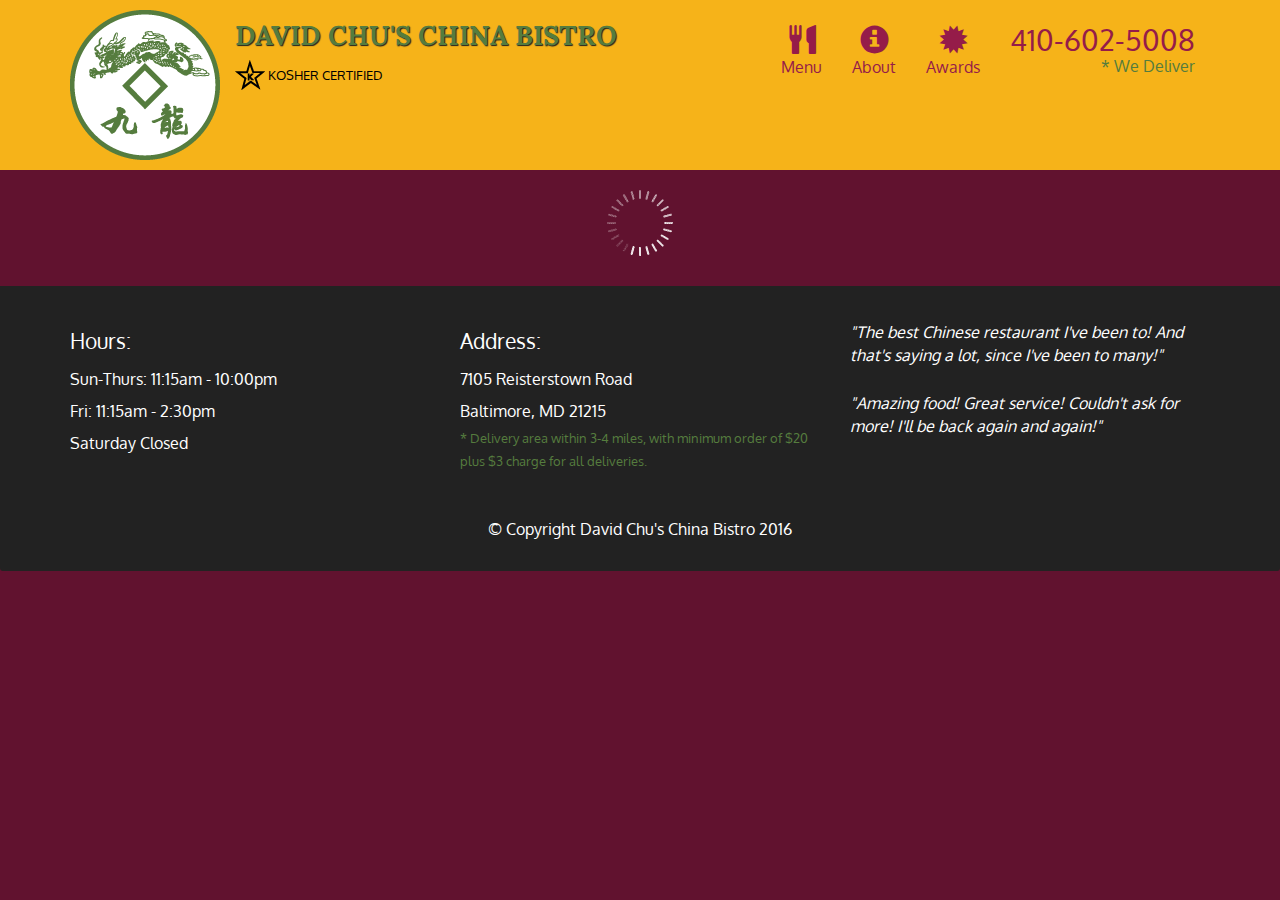
<file: module5/index.html>
<!doctype html>
<html lang="en">
  <head>
    <meta charset="utf-8">
    <meta http-equiv="X-UA-Compatible" content="IE=edge">
    <meta name="viewport" content="width=device-width, initial-scale=1">
    <title>David Chu's China Bistro</title>
    <link rel="stylesheet" href="css/bootstrap.min.css">
    <link rel="stylesheet" href="css/styles.css">
    <link href='https://fonts.googleapis.com/css?family=Oxygen:400,300,700' rel='stylesheet' type='text/css'>
    <link href='https://fonts.googleapis.com/css?family=Lora' rel='stylesheet' type='text/css'>
  </head>
<body>
  <header>
    <nav id="header-nav" class="navbar navbar-default">
      <div class="container">
        <div class="navbar-header">
          <a href="index.html" class="pull-left visible-md visible-lg">
            <div id="logo-img" alt="Logo image"></div>
          </a>

          <div class="navbar-brand">
            <a href="index.html"><h1>David Chu's China Bistro</h1></a>
            <p>
              <img src="images/star-k-logo.png" alt="Kosher certification">
              <span>Kosher Certified</span>
            </p>
          </div>

          <button id="navbarToggle" type="button" class="navbar-toggle collapsed" data-toggle="collapse" data-target="#collapsable-nav" aria-expanded="false">
            <span class="sr-only">Toggle navigation</span>
            <span class="icon-bar"></span>
            <span class="icon-bar"></span>
            <span class="icon-bar"></span>
          </button>
        </div>
        
        <div id="collapsable-nav" class="collapse navbar-collapse">
           <ul id="nav-list" class="nav navbar-nav navbar-right">
            <li id="navHomeButton" class="visible-xs active">
              <a href="index.html">
                <span class="glyphicon glyphicon-home"></span> Home</a>
            </li>
            <li id="navMenuButton">
              <a href="#" onclick="$dc.loadMenuCategories();">
                <span class="glyphicon glyphicon-cutlery"></span><br class="hidden-xs"> Menu</a>
            </li>
            <li>
              <a href="#">
                <span class="glyphicon glyphicon-info-sign"></span><br class="hidden-xs"> About</a>
            </li>
            <li>
              <a href="#">
                <span class="glyphicon glyphicon-certificate"></span><br class="hidden-xs"> Awards</a>
            </li>
            <li id="phone" class="hidden-xs">
              <a href="tel:410-602-5008">
                <span>410-602-5008</span></a><div>* We Deliver</div>
            </li>
          </ul><!-- #nav-list -->
        </div><!-- .collapse .navbar-collapse -->
      </div><!-- .container -->
    </nav><!-- #header-nav -->
  </header>

  <div id="call-btn" class="visible-xs">
    <a class="btn" href="tel:410-602-5008">
    <span class="glyphicon glyphicon-earphone"></span>
    410-602-5008
    </a>
  </div>
  <div id="xs-deliver" class="text-center visible-xs">* We Deliver</div>

  <div id="main-content" class="container"></div>

  <footer class="panel-footer">
    <div class="container">
      <div class="row">
        <section id="hours" class="col-sm-4">
          <span>Hours:</span><br>
          Sun-Thurs: 11:15am - 10:00pm<br>
          Fri: 11:15am - 2:30pm<br>
          Saturday Closed
          <hr class="visible-xs">
        </section>
        <section id="address" class="col-sm-4">
          <span>Address:</span><br>
          7105 Reisterstown Road<br>
          Baltimore, MD 21215
          <p>* Delivery area within 3-4 miles, with minimum order of $20 plus $3 charge for all deliveries.</p>
          <hr class="visible-xs">
        </section>
        <section id="testimonials" class="col-sm-4">
          <p>"The best Chinese restaurant I've been to! And that's saying a lot, since I've been to many!"</p>
          <p>"Amazing food! Great service! Couldn't ask for more! I'll be back again and again!"</p>
        </section>
      </div>
      <div class="text-center">&copy; Copyright David Chu's China Bistro 2016</div>
    </div>
  </footer>

  <!-- jQuery (Bootstrap JS plugins depend on it) -->
  <script src="js/jquery-2.1.4.min.js"></script>
  <script src="js/bootstrap.min.js"></script>
  <script src="js/ajax-utils.js"></script>
  <script src="js/script.js"></script>
</body>
</html>
</file>
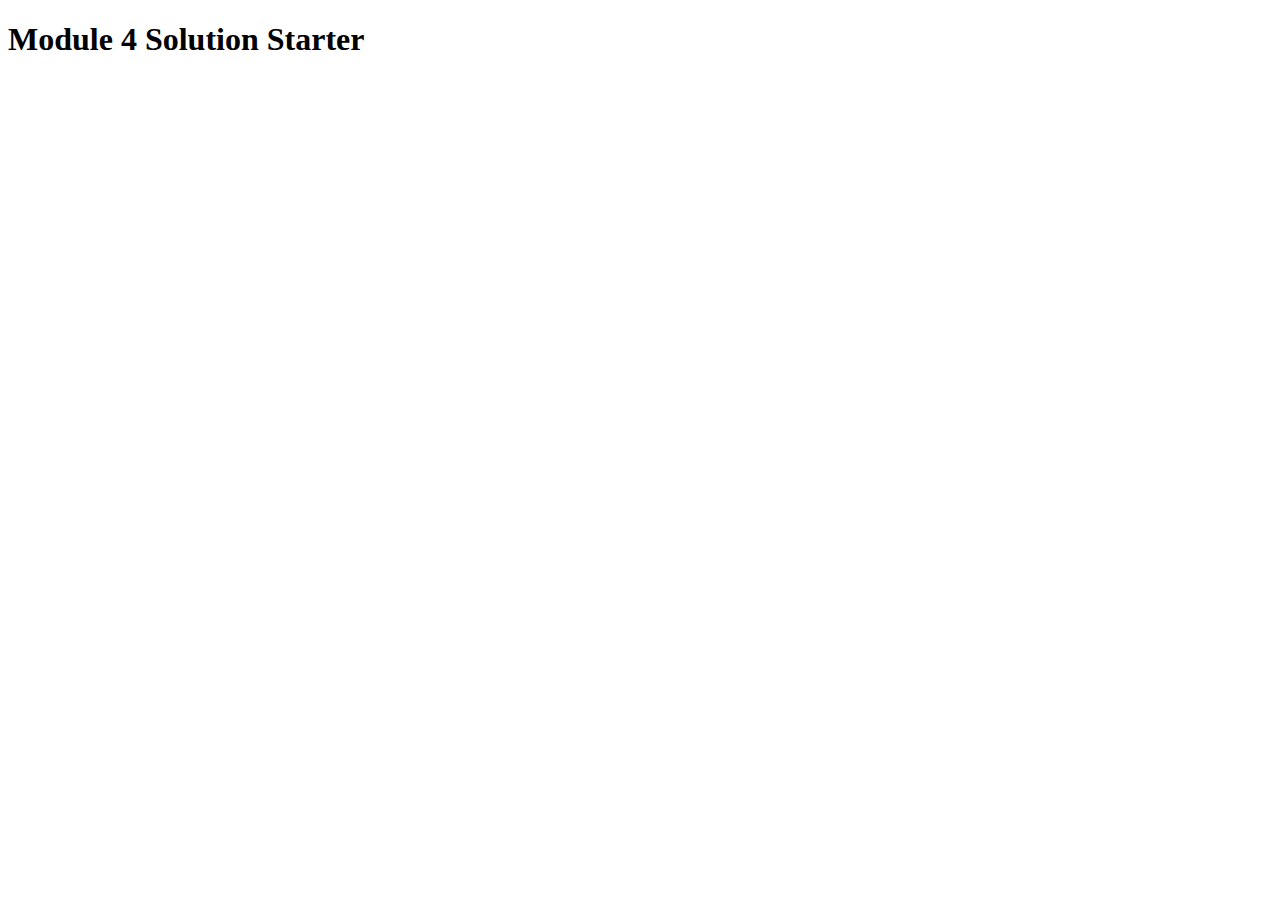
<file: module4/solution/index.html>
<!DOCTYPE html>
<html>
<head>
  <meta charset="utf-8">
  <title>Module 4 Solution Starter</title>
  <script>
    var names = [];
  </script>
  <script src="SpeakHello.js"></script>
  <script src="SpeakGoodBye.js"></script>
  <script src="script.js"></script>
</head>
<body>
  <h1>Module 4 Solution Starter</h1>
</body>
</html>
</file>
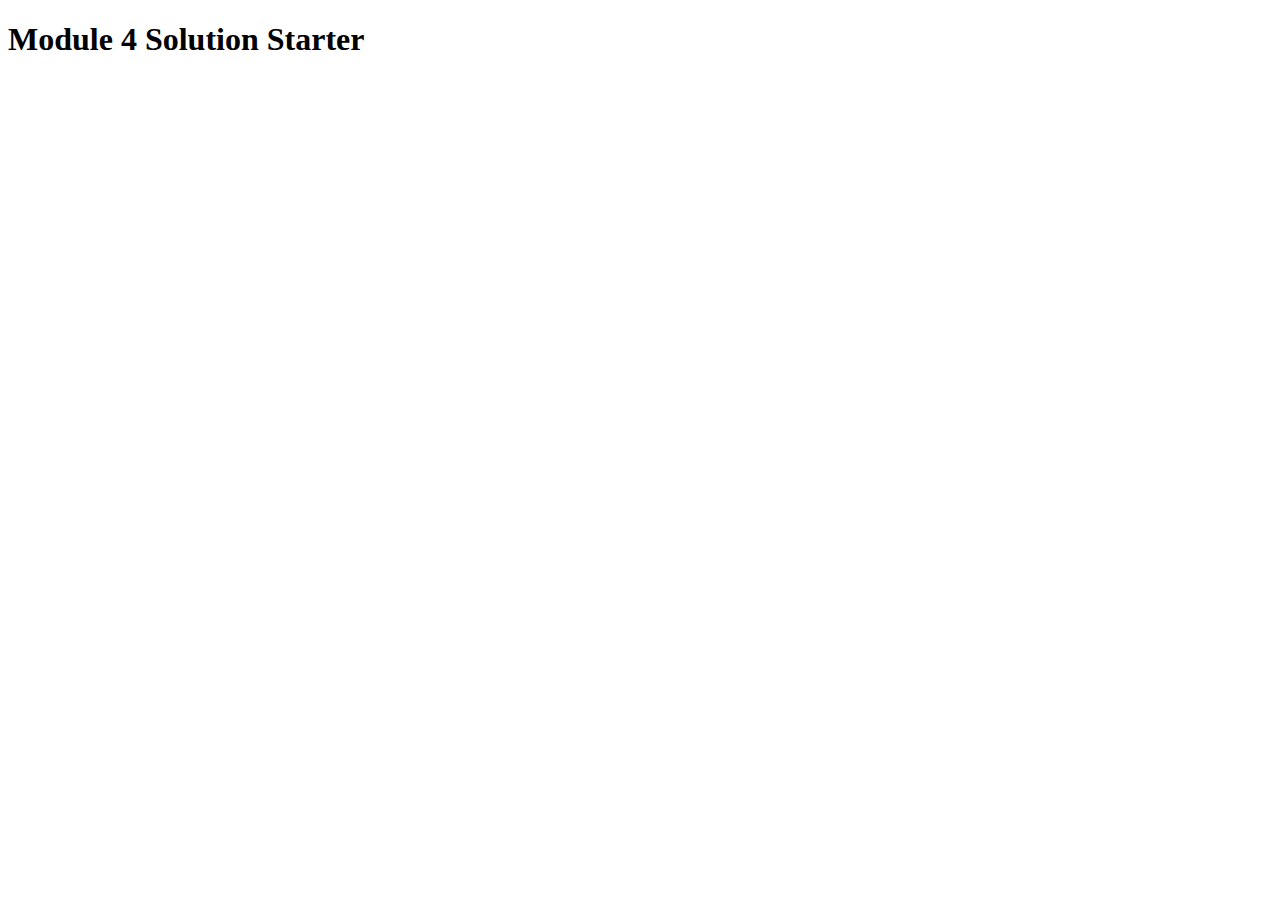
<file: module4/assignment4-solution-starter/easier/index.html>
<!DOCTYPE html>
<html>
<head>
  <meta charset="utf-8">
  <title>Module 4 Solution Starter</title>
  <script src="SpeakHello.js"></script>
  <script src="SpeakGoodBye.js"></script>
  <script src="script.js"></script>
</head>
<body>
  <h1>Module 4 Solution Starter</h1>
</body>
</html>
</file>
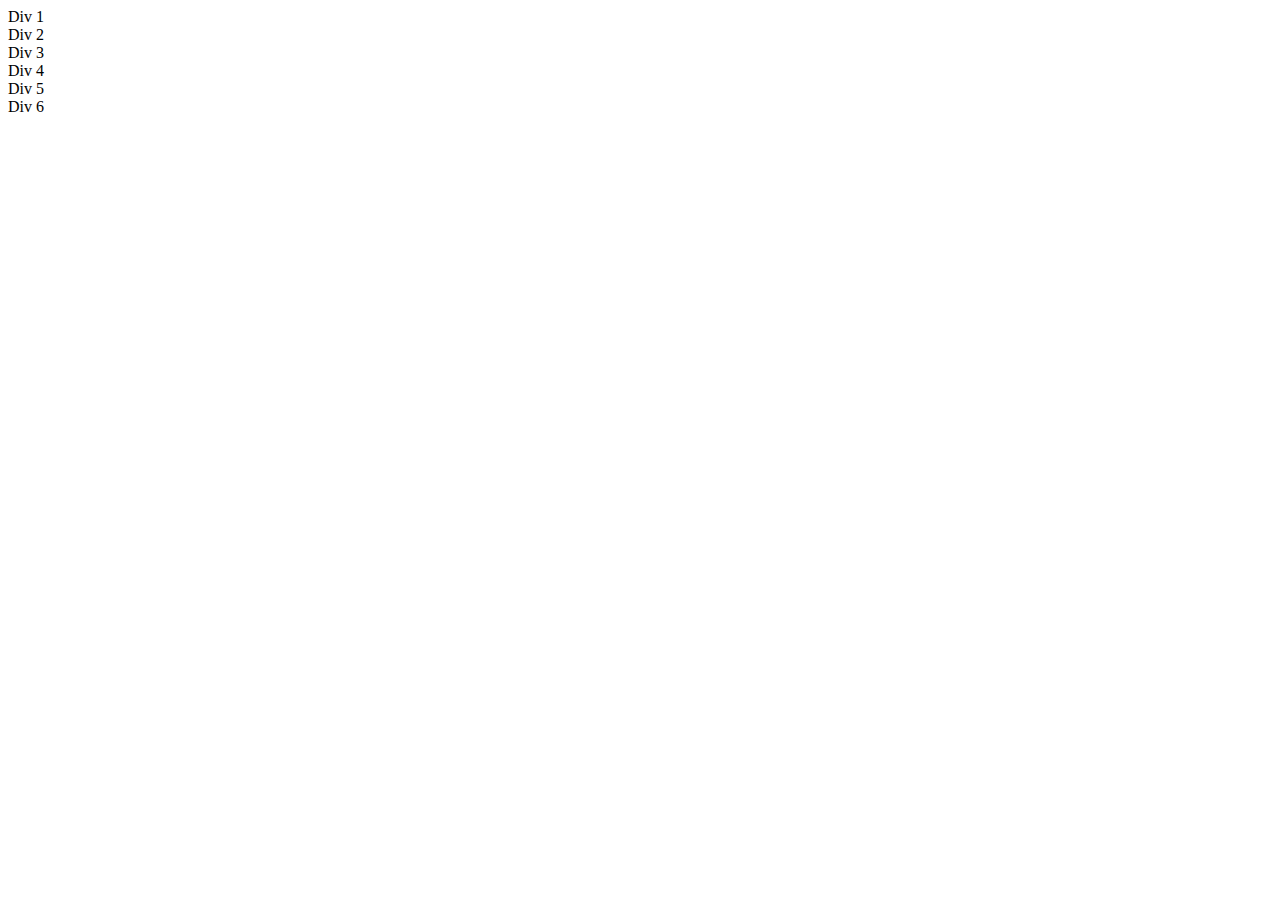
<file: module1/doc-structure-before.html>
<!doctype html>
<html lang="en">
  <head>
    <title>Home</title>
    <meta charset="utf-8">
    <style media="screen">
    a:hover div:nth-child(5) {
      font-size: 24px;
    }
    </style>
  </head>

  <a>
    <div>Div 1</div>
    <div>Div 2</div>
    <div>Div 3</div>
    <div>Div 4</div>
    <div>Div 5</div>
    <div>Div 6</div>
  </a>

</html>
</file>
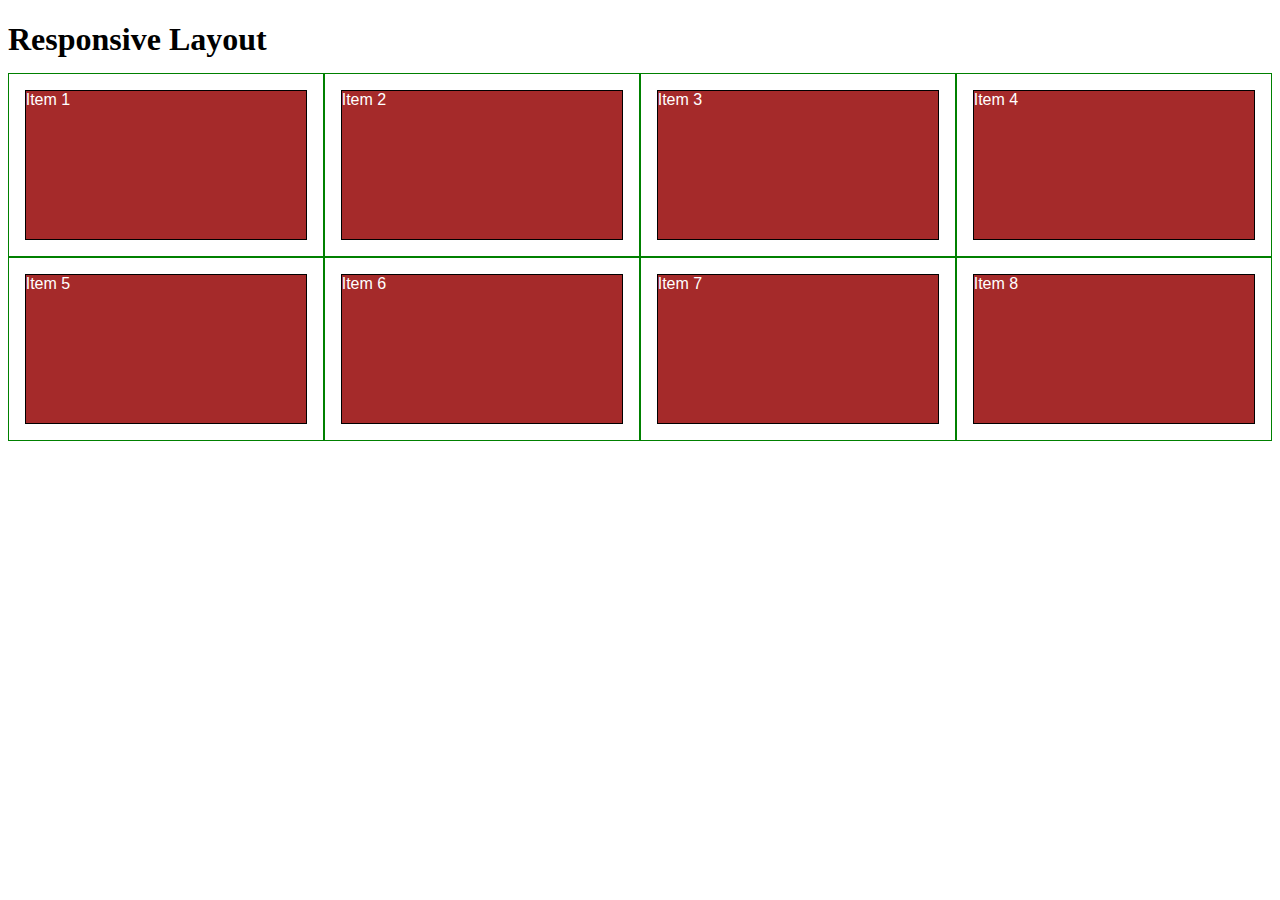
<file: module2-solution/responsive-after.html>
<!DOCTYPE html>
<html>
<head>
<meta charset="utf-8">
<meta name="viewport" content="width=device-width, initial-scale=1">
<title>Responsive Layout</title>
<style>

/********** Base styles **********/
* {
  box-sizing: border-box;
}
h1 {
  margin-bottom: 15px;
}

p {
  border: 1px solid black;
  background-color: #A52A2A;
  width: 90%;
  height: 150px;
  margin-right: auto;
  margin-left: auto;
  font-family: Helvetica;
  color: white;
}

/* Simple Responsive Framework. */
.row {
  width: 100%;
}

/********** Large devices only **********/
@media (min-width: 1200px) {
  .col-lg-1, .col-lg-2, .col-lg-3, .col-lg-4, .col-lg-5, .col-lg-6, .col-lg-7, .col-lg-8, .col-lg-9, .col-lg-10, .col-lg-11, .col-lg-12 {
    float: left;
    border: 1px solid green;
  }
  .col-lg-1 {
    width: 8.33%;
  }
  .col-lg-2 {
    width: 16.66%;
  }
  .col-lg-3 {
    width: 25%;
  }
  .col-lg-4 {
    width: 33.33%;
  }
  .col-lg-5 {
    width: 41.66%;
  }
  .col-lg-6 {
    width: 50%;
  }
  .col-lg-7 {
    width: 58.33%;
  }
  .col-lg-8 {
    width: 66.66%;
  }
  .col-lg-9 {
    width: 74.99%;
  }
  .col-lg-10 {
    width: 83.33%;
  }
  .col-lg-11 {
    width: 91.66%;
  }
  .col-lg-12 {
    width: 100%;
  }
}

/********** Medium devices only **********/
@media (min-width: 992px) and (max-width: 1199px) {
  .col-md-1, .col-md-2, .col-md-3, .col-md-4, .col-md-5, .col-md-6, .col-md-7, .col-md-8, .col-md-9, .col-md-10, .col-md-11, .col-md-12 {
    float: left;
    border: 1px solid green;
  }
  .col-md-1 {
    width: 8.33%;
  }
  .col-md-2 {
    width: 16.66%;
  }
  .col-md-3 {
    width: 25%;
  }
  .col-md-4 {
    width: 33.33%;
  }
  .col-md-5 {
    width: 41.66%;
  }
  .col-md-6 {
    width: 50%;
  }
  .col-md-7 {
    width: 58.33%;
  }
  .col-md-8 {
    width: 66.66%;
  }
  .col-md-9 {
    width: 74.99%;
  }
  .col-md-10 {
    width: 83.33%;
  }
  .col-md-11 {
    width: 91.66%;
  }
  .col-md-12 {
    width: 100%;
  }
}

</style>
</head>
<body>
<h1>Responsive Layout</h1>

<div class="row">
  <div class="col-lg-3 col-md-6"><p>Item 1</p></div>
  <div class="col-lg-3 col-md-6"><p>Item 2</p></div>
  <div class="col-lg-3 col-md-6"><p>Item 3</p></div>
  <div class="col-lg-3 col-md-6"><p>Item 4</p></div>
  <div class="col-lg-3 col-md-6"><p>Item 5</p></div>
  <div class="col-lg-3 col-md-6"><p>Item 6</p></div>
  <div class="col-lg-3 col-md-6"><p>Item 7</p></div>
  <div class="col-lg-3 col-md-6"><p>Item 8</p></div>
</div>

</body>
</html>
</file>
<file: module5/css/styles.css>
body {
  font-size: 16px;
  color: #fff;
  background-color: #61122f;
  font-family: 'Oxygen', sans-serif;
}

/** HEADER **/
#header-nav {
  background-color: #f6b319;
  border-radius: 0;
  border: 0;
}

#logo-img {
  background: url('../images/restaurant-logo_large.png') no-repeat;
  width: 150px;
  height: 150px;
  margin: 10px 15px 10px 0;
}

.navbar-brand {
  padding-top: 25px;
}
.navbar-brand h1 { /* Restaurant name */
  font-family: 'Lora', serif;
  color: #557c3e;
  font-size: 1.5em;
  text-transform: uppercase;
  font-weight: bold;
  text-shadow: 1px 1px 1px #222;
  margin-top: 0;
  margin-bottom: 0;
  line-height: .75;
}
.navbar-brand a:hover, .navbar-brand a:focus {
  text-decoration: none;
}
.navbar-brand p { /* Kosher cert */
  color: #000;
  text-transform: uppercase;
  font-size: .7em;
  margin-top: 15px;
}
.navbar-brand p span { /* Star-K */
  vertical-align: middle;
}

#nav-list {
  margin-top: 10px;
}
#nav-list a {
  color: #951C49;
  text-align: center;
}
#nav-list a:hover {
  background: #E7E7E7;
}
#nav-list a span {
  font-size: 1.8em;
}

#phone {
  margin-top: 5px;
}
#phone a { /* Phone number */
  text-align: right;
  padding-bottom: 0;
}
#phone div { /* We Deliver */
  color: #557c3e;
  text-align: right;
  padding-right: 15px;
}

.navbar-header button.navbar-toggle, .navbar-header .icon-bar {
  border: 1px solid #61122f;
}
.navbar-header button.navbar-toggle {
  clear: both;
  margin-top: -30px;
}
/* END HEADER */

/* FOOTER */
.panel-footer {
  margin-top: 30px;
  padding-top: 35px;
  padding-bottom: 30px;
  background-color: #222;
  border-top: 0;
}
.panel-footer div.row {
  margin-bottom: 35px;
}
#hours, #address {
  line-height: 2;
}
#hours > span, #address > span {
  font-size: 1.3em;
}
#address p {
  color: #557c3e;
  font-size: .8em;
  line-height: 1.8;
}
#testimonials {
  font-style: italic;
}
#testimonials p:nth-child(2) {
  margin-top: 25px;
}
/* END FOOTER */



/* HOME PAGE */
.container .jumbotron {
  box-shadow: 0 0 50px #3F0C1F;
  border: 2px solid #3F0C1F;
}

#menu-tile, #specials-tile, #map-tile {
  height: 250px;
  width: 100%;
  margin-bottom: 15px;
  position: relative;
  border: 2px solid #3F0C1F;
  overflow: hidden;
}
#menu-tile:hover, #specials-tile:hover, #map-tile:hover {
  box-shadow: 0 1px 5px 1px #cccccc;
}
#menu-tile {
  background: url('../images/menu-tile.jpg') no-repeat;
  background-position: center;
}
#specials-tile {
  background: url('../images/specials-tile.jpg') no-repeat;
  background-position: center;
}
#menu-tile span, #specials-tile span, #map-tile span {
  position: absolute;
  bottom: 0;
  right: 0;
  width: 100%;
  text-align: center;
  font-size: 1.6em;
  text-transform: uppercase;
  background-color: #000;
  color: #fff;
  opacity: .8;
}
/* END HOME PAGE */

/* MENU CATEGORIES PAGE */
.category-tile { 
  position: relative;
  border: 2px solid #3F0C1F;
  overflow: hidden;
  width: 200px;
  height: 200px;
  margin: 0 auto 15px;
}
.category-tile span {
  position: absolute;
  bottom: 0;
  right: 0;
  width: 100%;
  text-align: center;
  font-size: 1.2em;
  text-transform: uppercase;
  background-color: #000;
  color: #fff;
  opacity: .8;
}
.category-tile:hover {
  box-shadow: 0 1px 5px 1px #cccccc;
}

#menu-categories-title + div {
  margin-bottom: 50px;
}
/* END MENU CATEGORIES PAGE */

/* SINGLE CATEGORY PAGE */
.menu-item-tile {
  margin-bottom: 25px;
}
.menu-item-tile hr {
  width: 80%;
}
.menu-item-tile .menu-item-price {
  font-size: 1.1em;
  text-align: right;
  margin-top: -15px;
  margin-right: -15px;
}
.menu-item-tile .menu-item-price span {
  font-size: .6em;
}
.menu-item-photo {
  position: relative;
  border: 2px solid #3F0C1F; 
  overflow: hidden;
  padding: 0;
  margin-right: -15px;
  margin-left: auto;
  margin-bottom: 20px;
  max-width: 250px;
}
.menu-item-photo div {
  position: absolute;
  bottom: 0;
  right: 0;
  width: 80px;
  background-color: #557c3e;
  text-align: center;
}
.menu-item-description {
  padding-right: 30px;
}
h3.menu-item-title {
  margin: 0 0 10px;
}
.menu-item-details {
  font-size: .9em;
  font-style: italic;
}
/* END SINGLE CATEGORY PAGE */


/********** Large devices only **********/
@media (min-width: 1200px) {
  .container .jumbotron {
    background: url('../images/jumbotron_1200.jpg') no-repeat;
    height: 675px;
  }
}

/********** Medium devices only **********/
@media (min-width: 992px) and (max-width: 1199px) {
  /* Header */
  #logo-img {
    background: url('../images/restaurant-logo_medium.png') no-repeat;
    width: 100px;
    height: 100px;
    margin: 5px 5px 5px 0;
  }
  /* End Header */

  /* Home Page */
  .container .jumbotron {
    background: url('../images/jumbotron_992.jpg') no-repeat;
    height: 558px;
  }
  /* End Home Page */
}

/********** Small devices only **********/
@media (min-width: 768px) and (max-width: 991px) {
  /* Home Page */
  .container .jumbotron {
    background: url('../images/jumbotron_768.jpg') no-repeat;
    height: 432px;
  }
  /* End Home Page */
}

/********** Extra small devices only **********/
@media (max-width: 767px) {
  /* Header */
  .navbar-brand {
    padding-top: 10px;
    height: 80px;
  }
  .navbar-brand h1 { /* Restaurant name */
    padding-top: 10px;
    font-size: 5vw; /* 1vw = 1% of viewport width */
  }
  .navbar-brand p { /* Kosher cert */
    font-size: .6em;
    margin-top: 12px;
  }
  .navbar-brand p img { /* Star-K */
    height: 20px;
  }

  #collapsable-nav a { /* Collapsed nav menu text */
    font-size: 1.2em;
  }
  #collapsable-nav a span { /* Collapsed nav menu glyph */
    font-size: 1em;
    margin-right: 5px;
  }

  #call-btn > a {
    font-size: 1.5em;
    display: block;
    margin: 0 20px;
    padding: 10px;
    border: 2px solid #fff;
    background-color: #f6b319;
    color: #951c49;
  }
  #xs-deliver {
    margin-top: 5px;
    font-size: .7em;
    letter-spacing: .1em;
    text-transform: uppercase;
  }
  /* End Header */

  /* Footer */
  .panel-footer section {
    margin-bottom: 30px;
    text-align: center;
  }
  .panel-footer section:nth-child(3) {
    margin-bottom: 0; /* margin already exists on the whole row */
  }
  .panel-footer section hr {
    width: 50%;
  }
  /* End Footer */

  /* Home Page */
  .container .jumbotron {
    margin-top: 30px;
    padding: 0;
  }
  #menu-tile, #specials-tile {
    width: 360px;
    margin: 0 auto 15px;
  }

  .menu-item-photo {
    margin-right: auto;
  }
  .menu-item-tile .menu-item-price {
    text-align: center;
  }
  .menu-item-description {
    text-align: center;;
  }
}


/********** Super extra small devices Only :-) (e.g., iPhone 4) **********/
@media (max-width: 479px) {
  /* Header */
  .navbar-brand h1 { /* Restaurant name */
    padding-top: 5px;
    font-size: 6vw;
  }
  /* End Header */
  
  /* Home page */
  #menu-tile, #specials-tile {
    width: 280px;
    margin: 0 auto 15px;
  }

  .col-xxs-12 {
    position: relative;
    min-height: 1px;
    padding-right: 15px;
    padding-left: 15px;
    float: left;
    width: 100%;
  }
}
</file>
